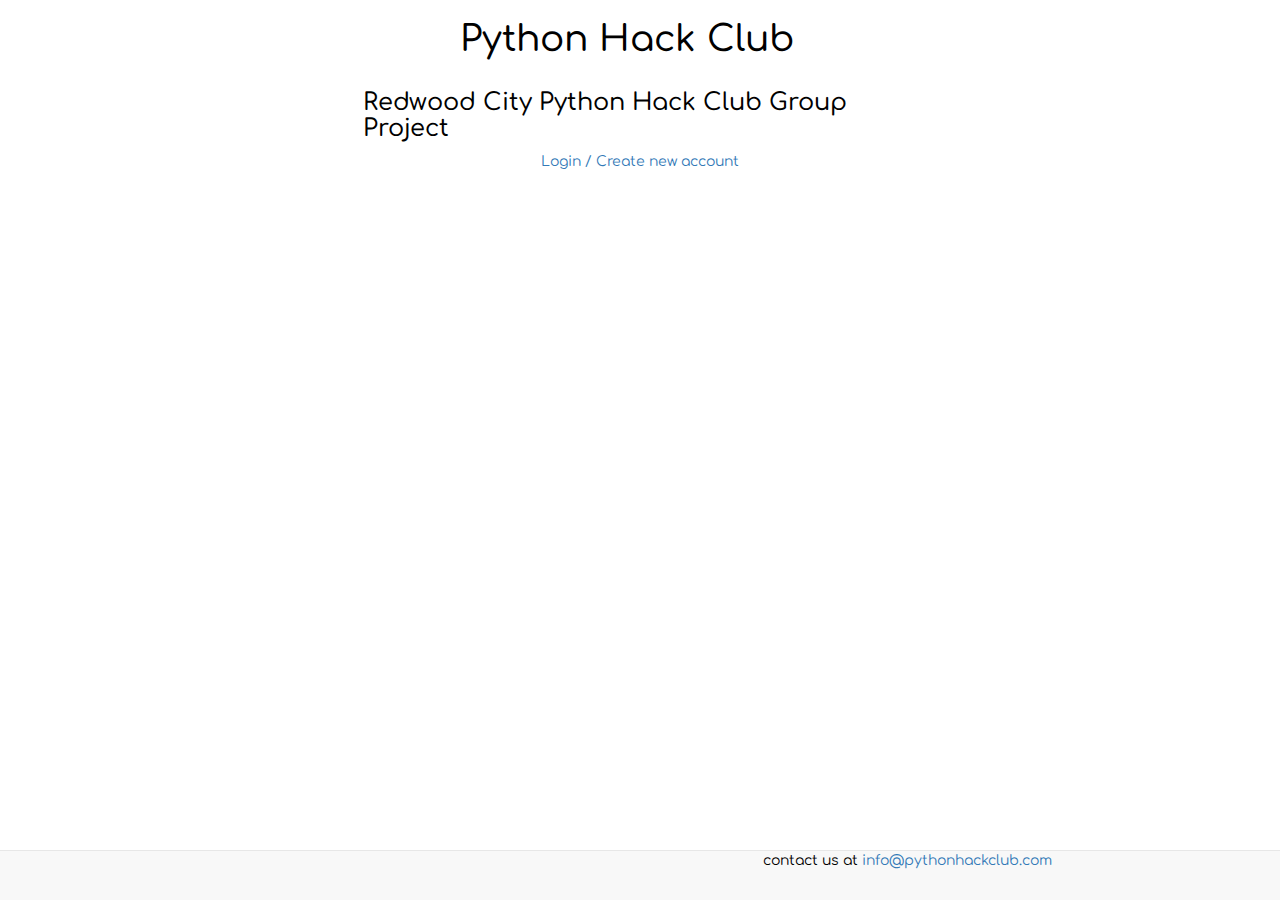
<file: app/templates/index.html>
<!DOCTYPE html>
<html lang="en">
    <head>
        <meta charset="UTF-8">
        <title>The Redwood City Python Hack Club</title>

        <!-- Latest compiled and minified CSS -->
        <link rel="stylesheet" href="https://maxcdn.bootstrapcdn.com/bootstrap/3.3.2/css/bootstrap.min.css">
    
        <!-- Font Awesome -->
        <link href="https://netdna.bootstrapcdn.com/font-awesome/4.0.3/css/font-awesome.css" rel="stylesheet">
    
        <!-- Load CSS file -->
        <link rel="stylesheet" type="text/css" href="../static/styles/common.css">
    
        <!-- mobile first -->    
        <meta name="viewport" content="width=device-width, initial-scale=1">
    
        <!-- google font -->
        <link href='https://fonts.googleapis.com/css?family=Comfortaa:700' rel='stylesheet' type='text/css'>
    </head>
    <body>
        <div class="container">
            <div class="row">
                <div class="col-xs-4 col-xs-offset-4">
                    <h1>Python Hack Club</h1>
                </div>
            </div>

            <div class="row">

                <div class="col-xs-6 col-xs-offset-3">
                    <h3>
                        Redwood City Python Hack Club Group Project
                    </h3>
                </div>
            </div>
            
            <div class="row">
                <div class="text-center">
                  <a href="login.html">Login / Create new account</a>
                </div>
            </div>
                        
            <div class="row">               
                <div class="navbar navbar-default navbar-fixed-bottom text-right">
                    <footer class="col-sm-10">
                        contact us at <a href="mailto:info@pythonhackclub.com">info@pythonhackclub.com</a>
                    </footer>    
                </div>
            </div>
        </div>
    </body>
</html>
</file>
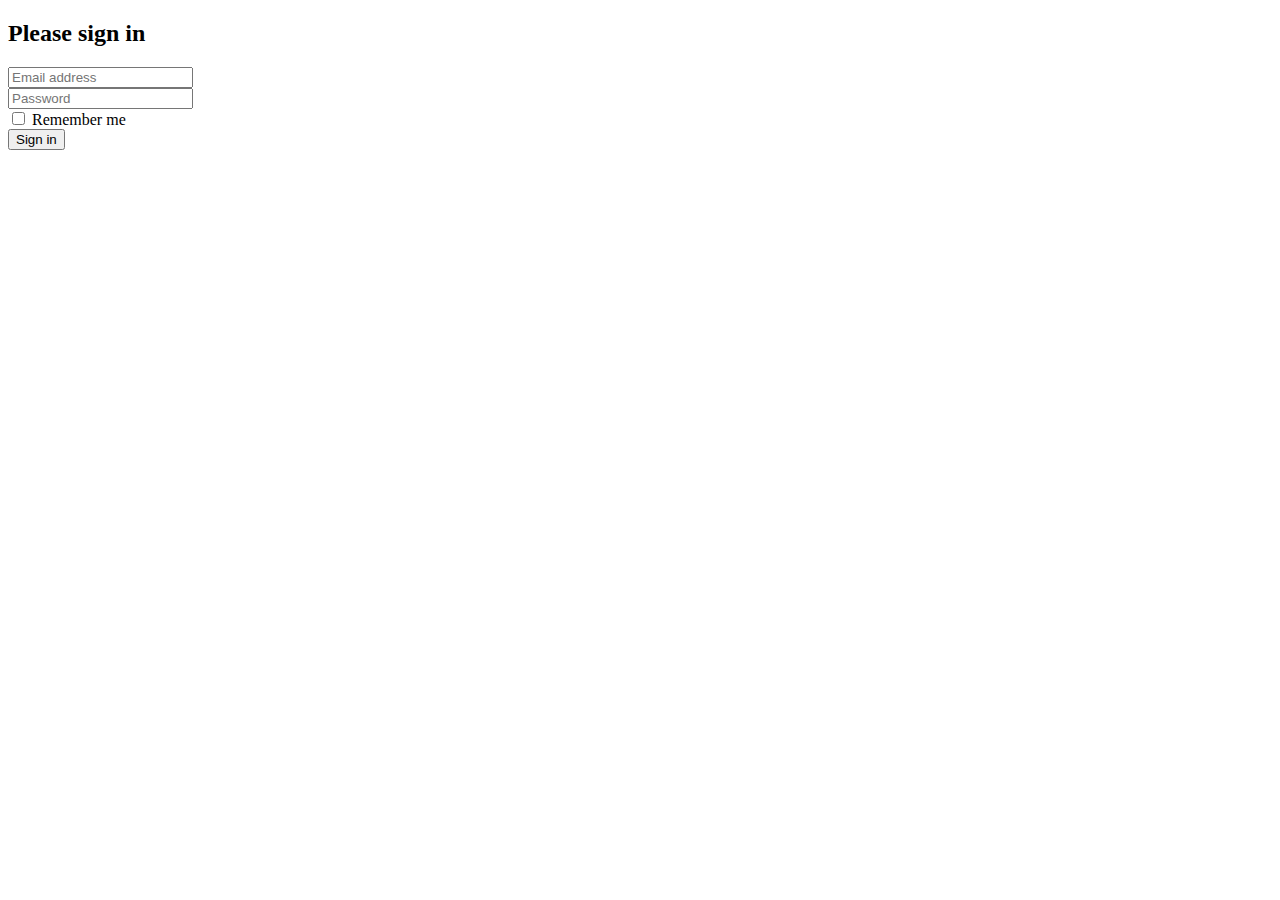
<file: app/templates/rememberMe.html>
<!DOCTYPE html>
<html class=no-js>
<head><meta charset=utf-8>
  <title>Remember Me</title>
  <meta name=description content="">
  <!-- <meta name="viewport" content="width=400">-->
</head>
<body>
<div class="container">
    <form class="form-signin">
        <h2 class="form-signin-heading">Please sign in</h2>
        <input type="text" class="input-block-level" placeholder="Email address" id='username'>
        <br>
        <input type="password" class="input-block-level" placeholder="Password" id="password">
        <br>
        <label class="checkbox">
            <input type="checkbox" value="remember-me" id="remember_me"> Remember me
        </label>
        <br>
        <button class="btn btn-large btn-primary" type="submit">Sign in</button>
    </form>
</div> 
   <script src="http://code.jquery.com/jquery-1.9.1.js"></script>
        <script>
           $(function() {
 
                if (localStorage.chkbx && localStorage.chkbx != '') {
                    $('#remember_me').attr('checked', 'checked');
                    $('#username').val(localStorage.usrname);
                    $('#password').val(localStorage.pass);
                } else {
                    $('#remember_me').removeAttr('checked');
                    $('#username').val('');
                    $('#password').val('');
                }
 
                $('#remember_me').on('submit', function() {
 
                    if ($('#remember_me').is(':checked')) {
                        // save username and password
                        localStorage.usrname = $('#username').val();
                        localStorage.pass = $('#password').val();
                        localStorage.chkbx = $('#remember_me').val();
                    } else {
                        localStorage.usrname = '';
                        localStorage.pass = '';
                        localStorage.chkbx = '';
                    }
                });
            });
      /* 
            $('form').on('submit', function() {
              if ($('#remember-me').is(':checked')) {
                  // save username and password
                  localStorage.userName = $('#username').val();
                  localStorage.password = $('#pass').val();
                  localStorage.checkBoxValidation = $('#remember-me').val();
              } else {
                  localStorage.userName = '';
                  localStorage.password = '';
                  localStorage.checkBoxValidation = '';
              }
     
        //Other form functions
}); */
        </script>
</body>
</html>
</file>
<file: app/static/styles/common.css>
body {
    font-family: 'Comfortaa', cursive;
    color: #000000;
}
</file>
